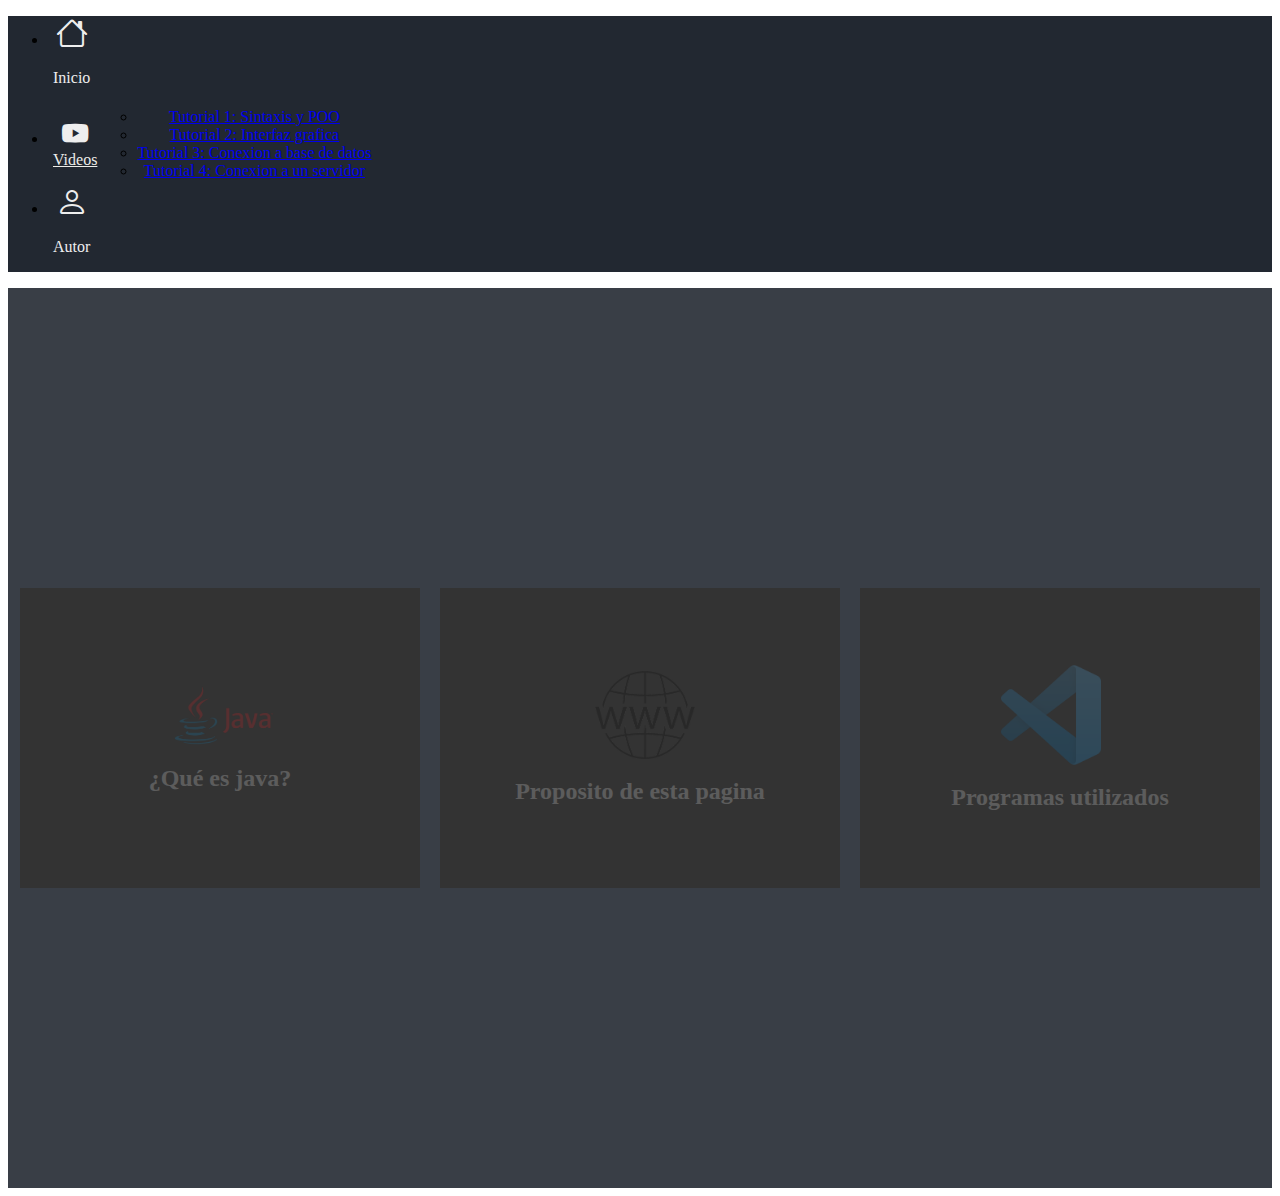
<file: index.html>
<!DOCTYPE html>
<html lang="es">

<head>
    <meta charset="UTF-8">
    <meta http-equiv="X-UA-Compatible" content="IE=edge">
    <meta name="viewport" content="width=device-width, initial-scale=1.0">
    <title>Tutoriales Java</title>
    <!-- CSS only -->
    <link href="https://cdn.jsdelivr.net/npm/bootstrap@5.2.2/dist/css/bootstrap.min.css" rel="stylesheet"
        integrity="sha384-Zenh87qX5JnK2Jl0vWa8Ck2rdkQ2Bzep5IDxbcnCeuOxjzrPF/et3URy9Bv1WTRi" crossorigin="anonymous">
    <!-- JavaScript Bundle with Popper -->
    <script src="https://cdn.jsdelivr.net/npm/bootstrap@5.2.2/dist/js/bootstrap.bundle.min.js"
        integrity="sha384-OERcA2EqjJCMA+/3y+gxIOqMEjwtxJY7qPCqsdltbNJuaOe923+mo//f6V8Qbsw3"
        crossorigin="anonymous"></script>
    <link rel="stylesheet" href="https://cdn.jsdelivr.net/npm/bootstrap-icons@1.10.2/font/bootstrap-icons.css">
    <link rel="stylesheet" href="style1.css">
    <link rel="stylesheet" href="style2.css">

</head>

<body>

    <header>
        <div>
            <ul class="nav nav-pills" style="background-color: #222831;">
                <li class="nav-item">
                    <div class="container">
                        <a href="" style="text-decoration: none;">
                            <em class="bi bi-house" style="font-size: 2rem; fill: #EEEEEE; color: #EEEEEE;"></em>
                            <p style="color: #EEEEEE;">Inicio</p>
                        </a>
                    </div>
                </li>
                <li class="nav-item dropdown">
                    <div class="container">
                    
                        <a class="nav-link dropdown-toggle" data-bs-toggle="dropdown" href="#" role="button"
                            aria-expanded="false" style="color: #edede9;">
                            <em class="bi bi-youtube" style="font-size: 1.65rem; fill: #EEEEEE; color: #EEEEEE;"></em>
                            
                        <br>Videos
                        </a>
                        <ul class="dropdown-menu">
                            <li><a class="dropdown-item" href="video1.html">Tutorial 1: Sintaxis y POO</a></li>
                            <li><a class="dropdown-item" href="video2.html">Tutorial 2: Interfaz grafica</a></li>
                            <li><a class="dropdown-item" href="video3.html">Tutorial 3: Conexion a base de datos</a></li>
                            <li><a class="dropdown-item" href="video4.html">Tutorial 4: Conexion a un servidor</a></li>
                        </ul>

                    </div>

                </li>
                <li>
                    <div class="container">
                    
                        <a href="index.html" style="text-decoration: none;">
                            <em class="bi bi-person" style="font-size: 2rem; fill: #EEEEEE; color: #EEEEEE;"></em>   
                            <p style="color: #EEEEEE;">Autor</p>
                        </a>
                    </div>
                </li>
            </ul>
        </div>
    </header>

   
        <div class="container container2">
            <div class="card">
                <div class="face face1">
                    <div class="content">
                        <img src="fondos/Java-logo.png" alt="" style="transform: translateX(25px);">
                        <h3>    ¿Qué es java?    </h3>
    
                    </div>
    
                </div>
                <div class="face face2">
                    <div class="content">
                        <p>Java es un lenguaje multiplataforma, orientado a objetos y centrado en la red que se puede utilizar como una plataforma en sí mismo. Es un lenguaje de programación rápido, seguro y confiable para codificarlo todo, desde aplicaciones móviles y software empresarial hasta aplicaciones de macrodatos y tecnologías del servidor.
                        </p>
                        
                    </div>
    
                </div>
                
            </div>
            <div class="card">
                <div class="face face1">
                    <div class="content">
                        <img src="fondos/pagina.png" alt="" style="transform: translateX(80px);">
                        <h3>Proposito de esta pagina</h3>
    
                    </div>
    
                </div>
                <div class="face face2">
                    <div class="content">
                        <p>En esta pagina web encontraras de forma resumida todo lo necesario para poder entender y programar en java.
                        <br>Haz click en tutorial 1 para empezar
                        </p>
                        <a href="video1.html">Tutorial 1</a>
                    </div>
    
                </div>
                
            </div>
            <div class="card">
                <div class="face face1">
                    <div class="content">
                        <img src="fondos/vscode.png" alt="" style="transform: translateX(50px);">
                        <h3>Programas utilizados</h3>
    
                    </div>
    
                </div>
                <div class="face face2">
                    <div class="content">
                        <p> El programa utilizado en estos videos es Visual studio Code con el jdk de java 1.16.2 al igual que neatbeans 16
                        </p>
                        <!--<a href="">Tutorial 1</a>-->
                    </div>
    
                </div>
                
            </div>

        </div>
        
        


</body>

</html>
</file>
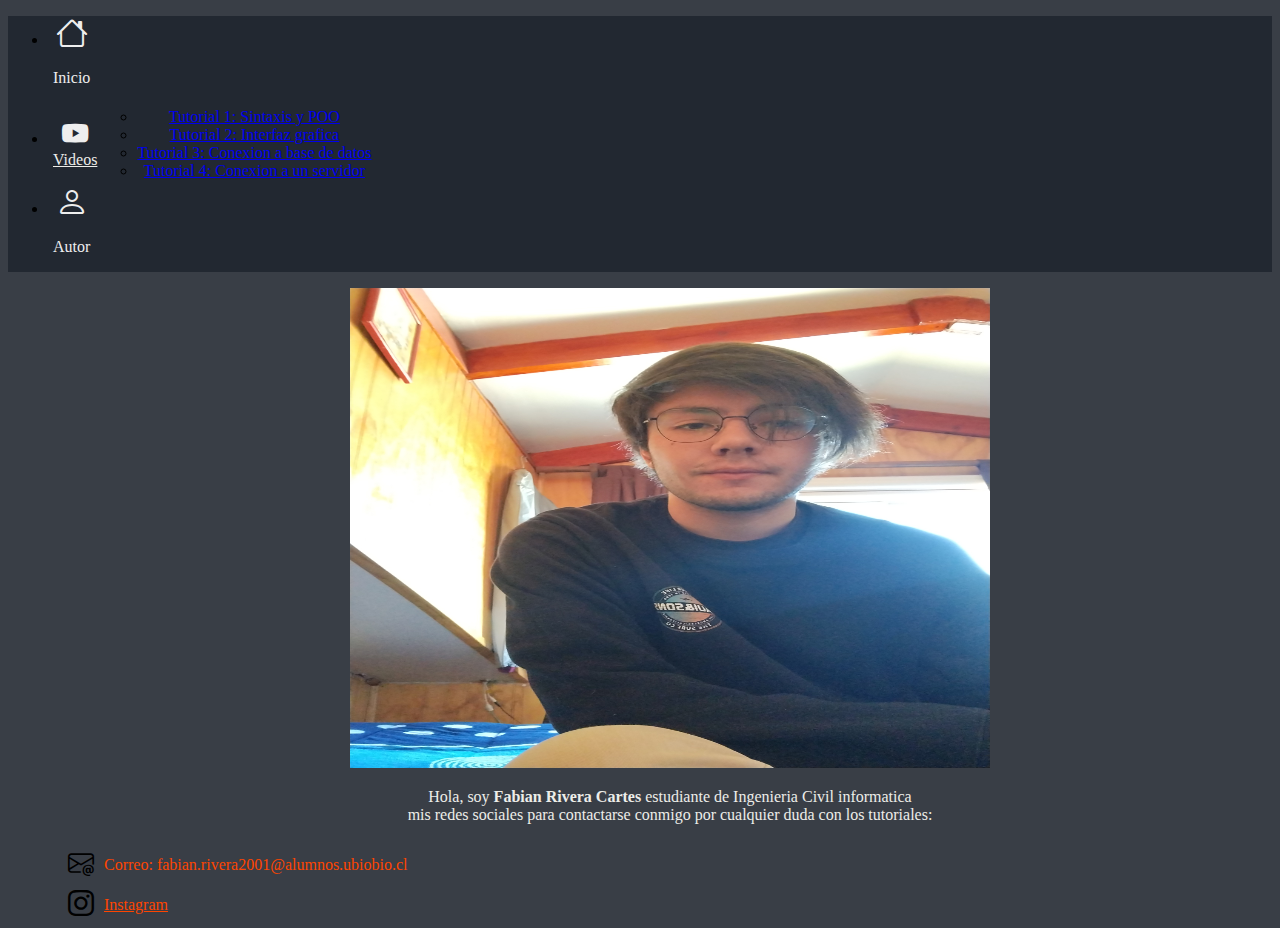
<file: autor.html>
<!DOCTYPE html>
<html lang="es">
<head>
    <meta charset="UTF-8">
    <meta http-equiv="X-UA-Compatible" content="IE=edge">
    <meta name="viewport" content="width=device-width, initial-scale=1.0">
    <title>Autor</title>
    <!-- CSS only -->
    <link href="https://cdn.jsdelivr.net/npm/bootstrap@5.2.2/dist/css/bootstrap.min.css" rel="stylesheet"
        integrity="sha384-Zenh87qX5JnK2Jl0vWa8Ck2rdkQ2Bzep5IDxbcnCeuOxjzrPF/et3URy9Bv1WTRi" crossorigin="anonymous">
    <!-- JavaScript Bundle with Popper -->
    <script src="https://cdn.jsdelivr.net/npm/bootstrap@5.2.2/dist/js/bootstrap.bundle.min.js"
        integrity="sha384-OERcA2EqjJCMA+/3y+gxIOqMEjwtxJY7qPCqsdltbNJuaOe923+mo//f6V8Qbsw3"
        crossorigin="anonymous"></script>
    <link rel="stylesheet" href="style1.css">
    <link rel="stylesheet" href="https://cdn.jsdelivr.net/npm/bootstrap-icons@1.10.2/font/bootstrap-icons.css">
</head>
<body style="background-color: #393E46;">
    
    <header>
        <div>
            <ul class="nav nav-pills" style="background-color: #222831;">
                <li class="nav-item">
                    <div class="container">
                        <a href="" style="text-decoration: none;">
                            <em class="bi bi-house" style="font-size: 2rem; fill: #EEEEEE; color: #EEEEEE;"></em>
                            <p style="color: #EEEEEE;">Inicio</p>
                        </a>
                    </div>
                </li>
                <li class="nav-item dropdown">
                    <div class="container">
                    
                        <a class="nav-link dropdown-toggle" data-bs-toggle="dropdown" href="index.html" role="button"
                            aria-expanded="false" style="color: #edede9;">
                            <em class="bi bi-youtube" style="font-size: 1.65rem; fill: #EEEEEE; color: #EEEEEE;"></em>
                            
                        <br>Videos
                        </a>
                        <ul class="dropdown-menu">
                            <li><a class="dropdown-item" href="video1.html">Tutorial 1: Sintaxis y POO</a></li>
                            <li><a class="dropdown-item" href="video2.html">Tutorial 2: Interfaz grafica</a></li>
                            <li><a class="dropdown-item" href="video3.html">Tutorial 3: Conexion a base de datos</a></li>
                            <li><a class="dropdown-item" href="video4.html">Tutorial 4: Conexion a un servidor</a></li>
                        </ul>

                    </div>

                </li>
                <li>
                    <div class="container">
                    
                        <a href="autor.html" style="text-decoration: none;">
                            <em class="bi bi-person" style="font-size: 2rem; fill: #EEEEEE; color: #EEEEEE;"></em>   
                            <p style="color: #EEEEEE;">Autor</p>
                        </a>
                    </div>
                </li>
            </ul>
        </div>
    </header>
    <div style="text-align: center;">
        <div style="margin-left: 60px;">
            <img src="IMG_20220728_141536261.jpg" alt="Fabian Rivera Cartes" style="width:640px; height:480px;">
            <p style="color: #edede9;text-align: center;">Hola, soy <strong>Fabian Rivera Cartes</strong> estudiante de Ingenieria Civil informatica <br>
            mis redes sociales para contactarse conmigo por cualquier duda con los tutoriales:</p>
            <div style="display: flex; flex-direction: column;">
              <div style="display: flex; align-items: center;">
                <i class="bi bi-envelope-at" style="font-size: 26px;"></i>
                <p style="margin-left: 10px;color: orangered;">Correo: fabian.rivera2001@alumnos.ubiobio.cl</p> 
              </div>
              <div style="display: flex; align-items: center;">
                <i class="bi bi-instagram" style="font-size: 26px;"></i>
                <a href="https://www.instagram.com/3rr0r_407/" style="margin-left: 10px;text-decoration: underline; color: orangered;">Instagram</a>
              </div>
            </div>
        </div>
    </div>
    
      
      
        
    </body>
</file>
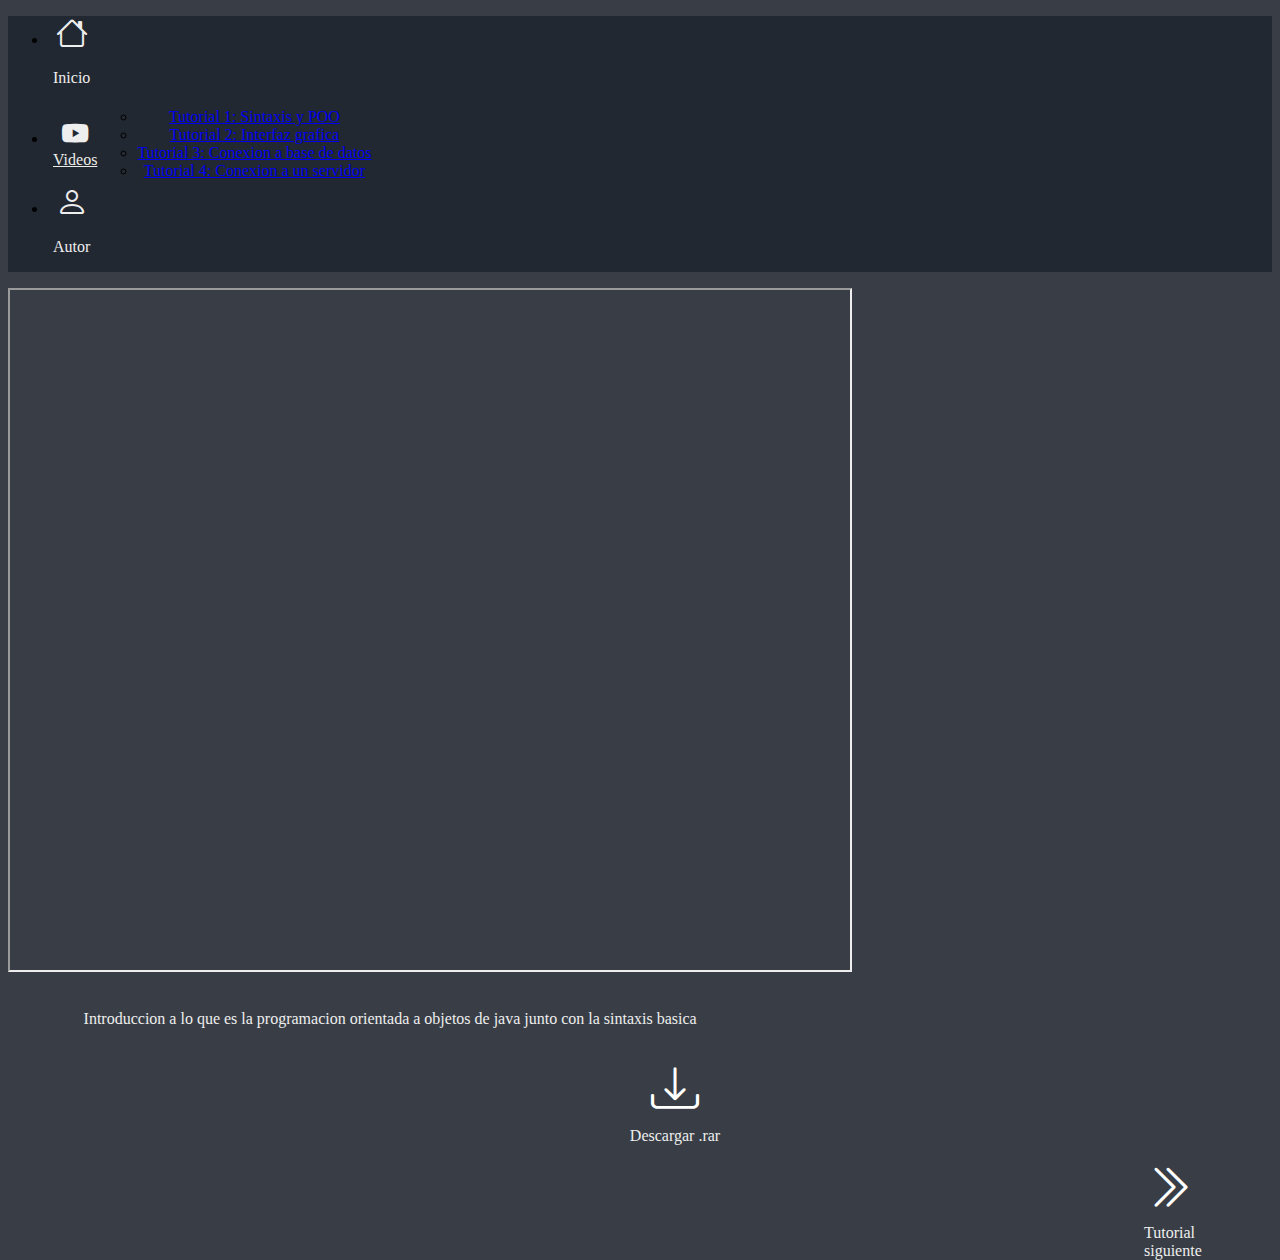
<file: video1.html>
<!DOCTYPE html>
<html lang="es">
<head>
    <meta charset="UTF-8">
    <meta http-equiv="X-UA-Compatible" content="IE=edge">
    <meta name="viewport" content="width=device-width, initial-scale=1.0">
    <title>Video 1</title>
    <!-- CSS only -->
    <link href="https://cdn.jsdelivr.net/npm/bootstrap@5.2.2/dist/css/bootstrap.min.css" rel="stylesheet"
        integrity="sha384-Zenh87qX5JnK2Jl0vWa8Ck2rdkQ2Bzep5IDxbcnCeuOxjzrPF/et3URy9Bv1WTRi" crossorigin="anonymous">
    <!-- JavaScript Bundle with Popper -->
    <script src="https://cdn.jsdelivr.net/npm/bootstrap@5.2.2/dist/js/bootstrap.bundle.min.js"
        integrity="sha384-OERcA2EqjJCMA+/3y+gxIOqMEjwtxJY7qPCqsdltbNJuaOe923+mo//f6V8Qbsw3"
        crossorigin="anonymous"></script>
    <link rel="stylesheet" href="style1.css">
    <link rel="stylesheet" href="https://cdn.jsdelivr.net/npm/bootstrap-icons@1.10.2/font/bootstrap-icons.css">
</head>
<body style="background-color: #393E46;">
    
    <header>
        <div>
            <ul class="nav nav-pills" style="background-color: #222831;">
                <li class="nav-item">
                    <div class="container">
                        <a href="" style="text-decoration: none;">
                            <em class="bi bi-house" style="font-size: 2rem; fill: #EEEEEE; color: #EEEEEE;"></em>
                            <p style="color: #EEEEEE;">Inicio</p>
                        </a>
                    </div>
                </li>
                <li class="nav-item dropdown">
                    <div class="container">
                    
                        <a class="nav-link dropdown-toggle" data-bs-toggle="dropdown" href="index.html" role="button"
                            aria-expanded="false" style="color: #edede9;">
                            <em class="bi bi-youtube" style="font-size: 1.65rem; fill: #EEEEEE; color: #EEEEEE;"></em>
                            
                        <br>Videos
                        </a>
                        <ul class="dropdown-menu">
                            <li><a class="dropdown-item" href="video1.html">Tutorial 1: Sintaxis y POO</a></li>
                            <li><a class="dropdown-item" href="video2.html">Tutorial 2: Interfaz grafica</a></li>
                            <li><a class="dropdown-item" href="video3.html">Tutorial 3: Conexion a base de datos</a></li>
                            <li><a class="dropdown-item" href="video4.html">Tutorial 4: Conexion a un servidor</a></li>
                        </ul>

                    </div>

                </li>
                <li>
                    <div class="container">
                    
                        <a href="autor.html" style="text-decoration: none;">
                            <em class="bi bi-person" style="font-size: 2rem; fill: #EEEEEE; color: #EEEEEE;"></em>   
                            <p style="color: #EEEEEE;">Autor</p>
                        </a>
                    </div>
                </li>
            </ul>
        </div>
    </header>

    <div>
        <div class="container">
            <div class="ratio ratio-16x9">
            
                <iframe src="https://drive.google.com/file/d/1sAAo7zJ5fiyCwDKG0EUZtO_oO1VOzhsI/preview" width="840" height="680" allow="autoplay"></iframe>
            
            
        </div>
        </div>
        
    </div>
    <div>
        <br>
        <p style="color: #EEEEEE;margin-left: 2cm;">Introduccion a lo que es la programacion orientada a objetos de java junto con la sintaxis basica</p>
        <br>
        <div style="background-color:#393E46;display: flex; flex-direction: column; align-items: center; margin-left: 70px;">
            <a href="ruta/pagina.html" download="tutorial1.rar">
              <i class="bi bi-download" style="font-size: 3em; color: white;"></i>
            </a>
            <p style="margin-top: 10px;color: #EEEEEE;text-align: center;">Descargar .rar</p>
          </div>
          
          
    </div>
    <div>
        <a href="video2.html" style="display:block;position:relative;float:right;">
          <i class="bi bi-chevron-double-right" style="font-size: 3em; color: white; margin-right: 80px;"></i>
          <p style="color: #EEEEEE;display:block;position:absolute;right:70px;bottom:-60px;">Tutorial siguiente </p>
        </a>
        <!--
            <a href="https://otra-pagina.com" style="display:block;position:relative;float:left;">
            <i class="bi bi-chevron-double-left" style="font-size: 3em; color: white; margin-left: 80px;"></i>
            <p style="color: #EEEEEE;display:block;position:absolute;left:70px;bottom:-60px;">Tutorial anterior</p>
          </a>
        -->
        
          
    </div>
    
      
      
      
      




</body>
</html>
</file>
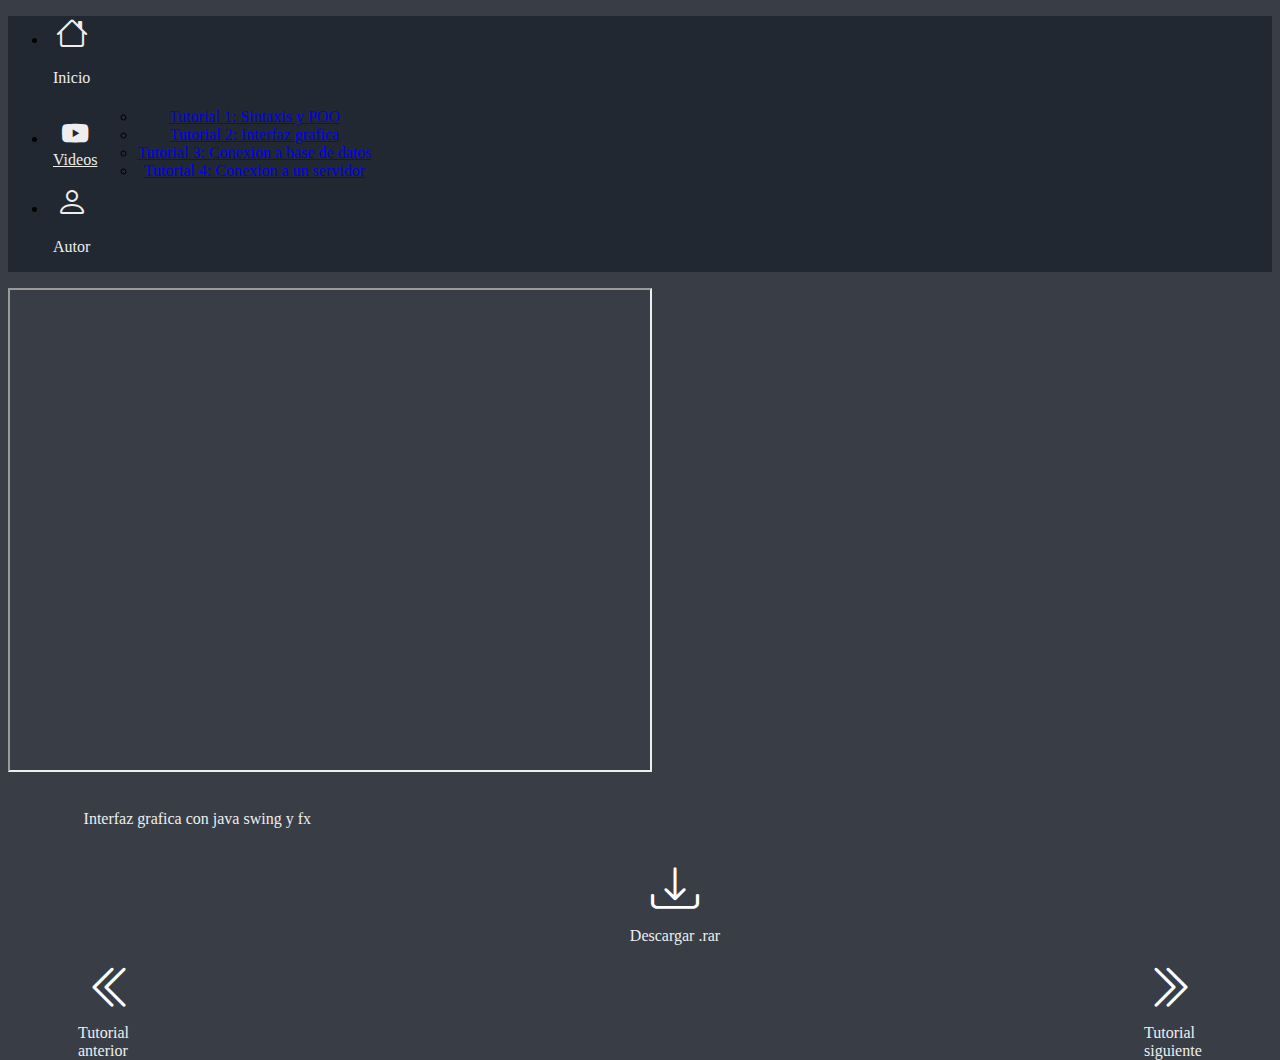
<file: video2.html>
<!DOCTYPE html>
<html lang="es">
<head>
    <meta charset="UTF-8">
    <meta http-equiv="X-UA-Compatible" content="IE=edge">
    <meta name="viewport" content="width=device-width, initial-scale=1.0">
    <title>Video 2</title>
    <!-- CSS only -->
    <link href="https://cdn.jsdelivr.net/npm/bootstrap@5.2.2/dist/css/bootstrap.min.css" rel="stylesheet"
        integrity="sha384-Zenh87qX5JnK2Jl0vWa8Ck2rdkQ2Bzep5IDxbcnCeuOxjzrPF/et3URy9Bv1WTRi" crossorigin="anonymous">
    <!-- JavaScript Bundle with Popper -->
    <script src="https://cdn.jsdelivr.net/npm/bootstrap@5.2.2/dist/js/bootstrap.bundle.min.js"
        integrity="sha384-OERcA2EqjJCMA+/3y+gxIOqMEjwtxJY7qPCqsdltbNJuaOe923+mo//f6V8Qbsw3"
        crossorigin="anonymous"></script>
    <link rel="stylesheet" href="style1.css">
    <link rel="stylesheet" href="https://cdn.jsdelivr.net/npm/bootstrap-icons@1.10.2/font/bootstrap-icons.css">
</head>
<body style="background-color: #393E46;">
    
    <header>
        <div>
            <ul class="nav nav-pills" style="background-color: #222831;">
                <li class="nav-item">
                    <div class="container">
                        <a href="" style="text-decoration: none;">
                            <em class="bi bi-house" style="font-size: 2rem; fill: #EEEEEE; color: #EEEEEE;"></em>
                            <p style="color: #EEEEEE;">Inicio</p>
                        </a>
                    </div>
                </li>
                <li class="nav-item dropdown">
                    <div class="container">
                    
                        <a class="nav-link dropdown-toggle" data-bs-toggle="dropdown" href="index.html" role="button"
                            aria-expanded="false" style="color: #edede9;">
                            <em class="bi bi-youtube" style="font-size: 1.65rem; fill: #EEEEEE; color: #EEEEEE;"></em>
                            
                        <br>Videos
                        </a>
                        <ul class="dropdown-menu">
                            <li><a class="dropdown-item" href="video1.html">Tutorial 1: Sintaxis y POO</a></li>
                            <li><a class="dropdown-item" href="video2.html">Tutorial 2: Interfaz grafica</a></li>
                            <li><a class="dropdown-item" href="video3.html">Tutorial 3: Conexion a base de datos</a></li>
                            <li><a class="dropdown-item" href="video4.html">Tutorial 4: Conexion a un servidor</a></li>
                        </ul>

                    </div>

                </li>
                <li>
                    <div class="container">
                    
                        <a href="autor.html" style="text-decoration: none;">
                            <em class="bi bi-person" style="font-size: 2rem; fill: #EEEEEE; color: #EEEEEE;"></em>   
                            <p style="color: #EEEEEE;">Autor</p>
                        </a>
                    </div>
                </li>
            </ul>
        </div>
    </header>

    <div>
        <div class="container">
            <div class="ratio ratio-16x9">
            
                <iframe src="https://drive.google.com/file/d/1qNZfbpA-GE-k32ipT-kfBSRMtrBExpnz/preview" width="640" height="480" allow="autoplay" width="840" height="680" allow="autoplay"></iframe>
            
            
        </div>
        </div>
        
    </div>
    <div>
        <br>
        <p style="color: #EEEEEE;margin-left: 2cm;">Interfaz grafica con java swing y fx</p>
        <br>
        <div style="background-color:#393E46;display: flex; flex-direction: column; align-items: center; margin-left: 70px;">
            <a href="ruta/pagina.html" download="tutorial2.rar">
              <i class="bi bi-download" style="font-size: 3em; color: white;"></i>
            </a>
            <p style="margin-top: 10px;color: #EEEEEE;text-align: center;">Descargar .rar</p>
          </div>
          
          
    </div>
    <div>
        <a href="video3.html" style="display:block;position:relative;float:right;">
          <i class="bi bi-chevron-double-right" style="font-size: 3em; color: white; margin-right: 80px;"></i>
          <p style="color: #EEEEEE;display:block;position:absolute;right:70px;bottom:-60px;">Tutorial siguiente </p>
        </a>
        
            <a href="video1.html" style="display:block;position:relative;float:left;">
            <i class="bi bi-chevron-double-left" style="font-size: 3em; color: white; margin-left: 80px;"></i>
            <p style="color: #EEEEEE;display:block;position:absolute;left:70px;bottom:-60px;">Tutorial anterior</p>
          </a>
        
        
          
    </div>

</body>
</html>
</file>
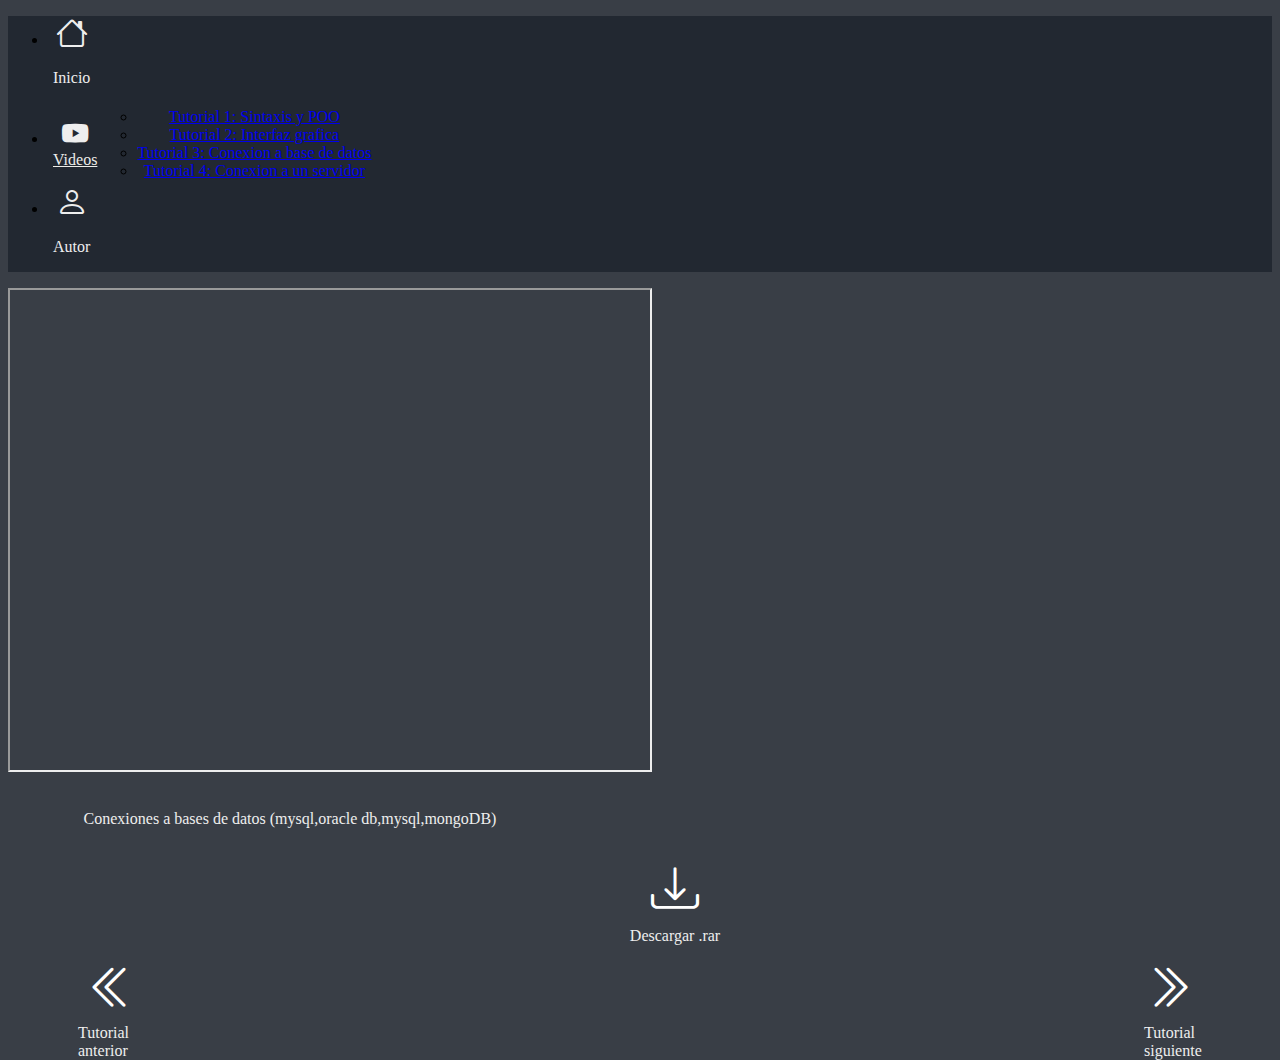
<file: video3.html>
<!DOCTYPE html>
<html lang="es">
<head>
    <meta charset="UTF-8">
    <meta http-equiv="X-UA-Compatible" content="IE=edge">
    <meta name="viewport" content="width=device-width, initial-scale=1.0">
    <title>Video 3</title>
    <!-- CSS only -->
    <link href="https://cdn.jsdelivr.net/npm/bootstrap@5.2.2/dist/css/bootstrap.min.css" rel="stylesheet"
        integrity="sha384-Zenh87qX5JnK2Jl0vWa8Ck2rdkQ2Bzep5IDxbcnCeuOxjzrPF/et3URy9Bv1WTRi" crossorigin="anonymous">
    <!-- JavaScript Bundle with Popper -->
    <script src="https://cdn.jsdelivr.net/npm/bootstrap@5.2.2/dist/js/bootstrap.bundle.min.js"
        integrity="sha384-OERcA2EqjJCMA+/3y+gxIOqMEjwtxJY7qPCqsdltbNJuaOe923+mo//f6V8Qbsw3"
        crossorigin="anonymous"></script>
    <link rel="stylesheet" href="style1.css">
    <link rel="stylesheet" href="https://cdn.jsdelivr.net/npm/bootstrap-icons@1.10.2/font/bootstrap-icons.css">
</head>
<body style="background-color: #393E46;">
    
    <header>
        <div>
            <ul class="nav nav-pills" style="background-color: #222831;">
                <li class="nav-item">
                    <div class="container">
                        <a href="" style="text-decoration: none;">
                            <em class="bi bi-house" style="font-size: 2rem; fill: #EEEEEE; color: #EEEEEE;"></em>
                            <p style="color: #EEEEEE;">Inicio</p>
                        </a>
                    </div>
                </li>
                <li class="nav-item dropdown">
                    <div class="container">
                    
                        <a class="nav-link dropdown-toggle" data-bs-toggle="dropdown" href="index.html" role="button"
                            aria-expanded="false" style="color: #edede9;">
                            <em class="bi bi-youtube" style="font-size: 1.65rem; fill: #EEEEEE; color: #EEEEEE;"></em>
                            
                        <br>Videos
                        </a>
                        <ul class="dropdown-menu">
                            <li><a class="dropdown-item" href="video1.html">Tutorial 1: Sintaxis y POO</a></li>
                            <li><a class="dropdown-item" href="video2.html">Tutorial 2: Interfaz grafica</a></li>
                            <li><a class="dropdown-item" href="video3.html">Tutorial 3: Conexion a base de datos</a></li>
                            <li><a class="dropdown-item" href="video4.html">Tutorial 4: Conexion a un servidor</a></li>
                        </ul>

                    </div>

                </li>
                <li>
                    <div class="container">
                    
                        <a href="autor.html" style="text-decoration: none;">
                            <em class="bi bi-person" style="font-size: 2rem; fill: #EEEEEE; color: #EEEEEE;"></em>   
                            <p style="color: #EEEEEE;">Autor</p>
                        </a>
                    </div>
                </li>
            </ul>
        </div>
    </header>

    <div>
        <div class="container">
            <div class="ratio ratio-16x9">
            
                <iframe src="https://drive.google.com/file/d/16Jt7VTuXnHlSL8IlmO5MqCN_fhcVpDcG/preview" width="640" height="480" allow="autoplay" width="640" height="480" allow="autoplay" width="840" height="680" allow="autoplay"></iframe>
            
            
        </div>
        </div>
        
    </div>
    <div>
        <br>
        <p style="color: #EEEEEE;margin-left: 2cm;">Conexiones a bases de datos (mysql,oracle db,mysql,mongoDB)</p>
        <br>
        <div style="background-color:#393E46;display: flex; flex-direction: column; align-items: center; margin-left: 70px;">
            <a href="ruta/pagina.html" download="tutorial3.rar">
              <i class="bi bi-download" style="font-size: 3em; color: white;"></i>
            </a>
            <p style="margin-top: 10px;color: #EEEEEE;text-align: center;">Descargar .rar</p>
          </div>
          
          
    </div>
    <div>
        <a href="video4.html" style="display:block;position:relative;float:right;">
          <i class="bi bi-chevron-double-right" style="font-size: 3em; color: white; margin-right: 80px;"></i>
          <p style="color: #EEEEEE;display:block;position:absolute;right:70px;bottom:-60px;">Tutorial siguiente </p>
        </a>
        
            <a href="video2.html" style="display:block;position:relative;float:left;">
            <i class="bi bi-chevron-double-left" style="font-size: 3em; color: white; margin-left: 80px;"></i>
            <p style="color: #EEEEEE;display:block;position:absolute;left:70px;bottom:-60px;">Tutorial anterior</p>
          </a>
        
        
          
    </div>

</body>
</html>
</file>
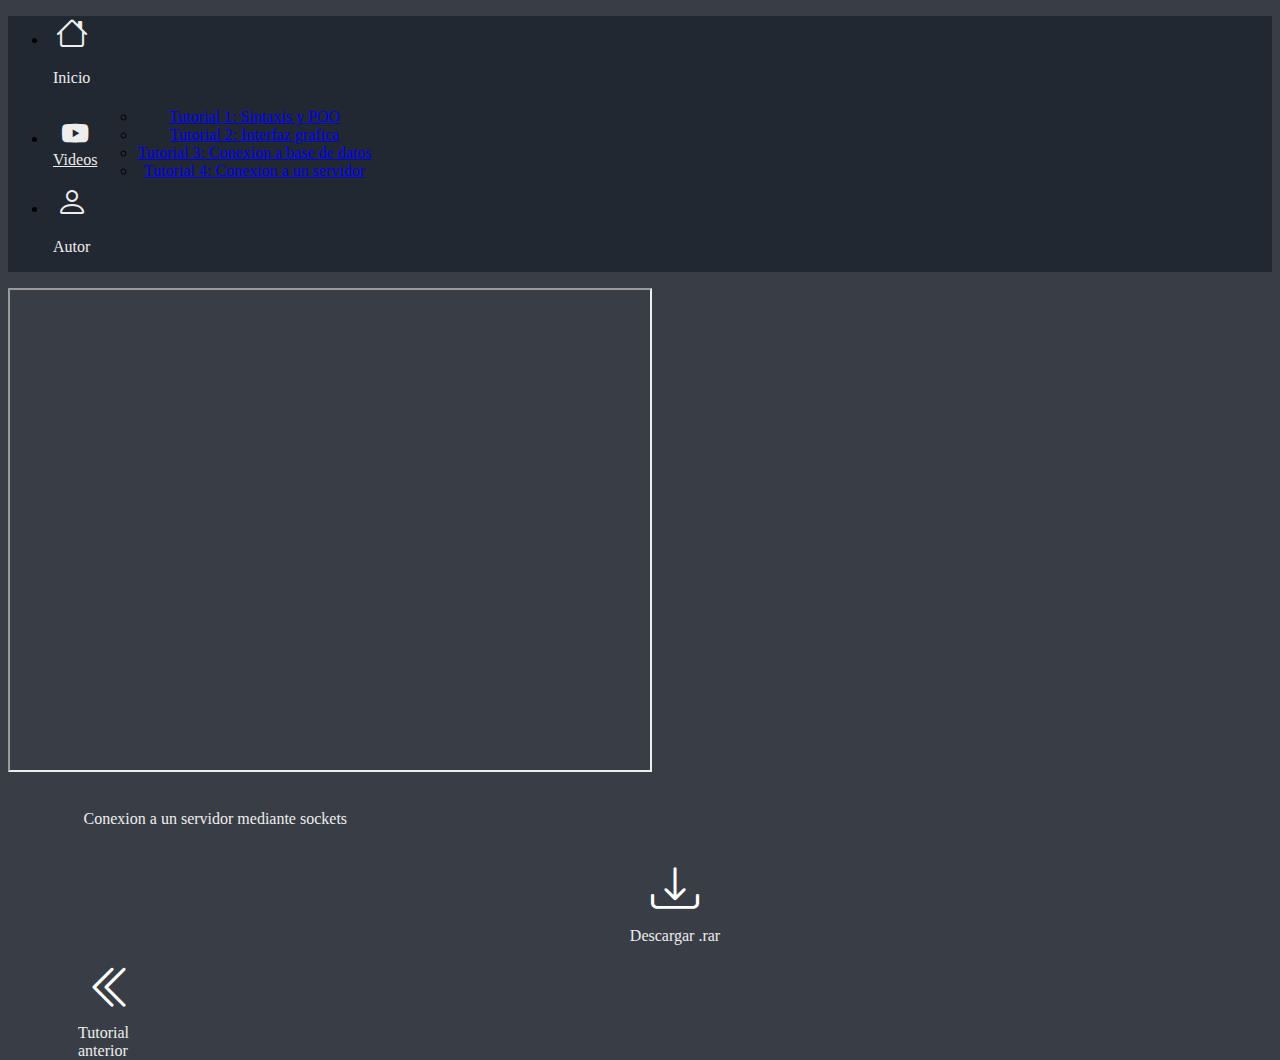
<file: video4.html>
<!DOCTYPE html>
<html lang="es">
<head>
    <meta charset="UTF-8">
    <meta http-equiv="X-UA-Compatible" content="IE=edge">
    <meta name="viewport" content="width=device-width, initial-scale=1.0">
    <title>Video 4</title>
    <!-- CSS only -->
    <link href="https://cdn.jsdelivr.net/npm/bootstrap@5.2.2/dist/css/bootstrap.min.css" rel="stylesheet"
        integrity="sha384-Zenh87qX5JnK2Jl0vWa8Ck2rdkQ2Bzep5IDxbcnCeuOxjzrPF/et3URy9Bv1WTRi" crossorigin="anonymous">
    <!-- JavaScript Bundle with Popper -->
    <script src="https://cdn.jsdelivr.net/npm/bootstrap@5.2.2/dist/js/bootstrap.bundle.min.js"
        integrity="sha384-OERcA2EqjJCMA+/3y+gxIOqMEjwtxJY7qPCqsdltbNJuaOe923+mo//f6V8Qbsw3"
        crossorigin="anonymous"></script>
    <link rel="stylesheet" href="style1.css">
    <link rel="stylesheet" href="https://cdn.jsdelivr.net/npm/bootstrap-icons@1.10.2/font/bootstrap-icons.css">
</head>
<body style="background-color: #393E46;">
    
    <header>
        <div>
            <ul class="nav nav-pills" style="background-color: #222831;">
                <li class="nav-item">
                    <div class="container">
                        <a href="" style="text-decoration: none;">
                            <em class="bi bi-house" style="font-size: 2rem; fill: #EEEEEE; color: #EEEEEE;"></em>
                            <p style="color: #EEEEEE;">Inicio</p>
                        </a>
                    </div>
                </li>
                <li class="nav-item dropdown">
                    <div class="container">
                    
                        <a class="nav-link dropdown-toggle" data-bs-toggle="dropdown" href="index.html" role="button"
                            aria-expanded="false" style="color: #edede9;">
                            <em class="bi bi-youtube" style="font-size: 1.65rem; fill: #EEEEEE; color: #EEEEEE;"></em>
                            
                        <br>Videos
                        </a>
                        <ul class="dropdown-menu">
                            <li><a class="dropdown-item" href="video1.html">Tutorial 1: Sintaxis y POO</a></li>
                            <li><a class="dropdown-item" href="video2.html">Tutorial 2: Interfaz grafica</a></li>
                            <li><a class="dropdown-item" href="video3.html">Tutorial 3: Conexion a base de datos</a></li>
                            <li><a class="dropdown-item" href="video4.html">Tutorial 4: Conexion a un servidor</a></li>
                        </ul>

                    </div>

                </li>
                <li>
                    <div class="container">
                    
                        <a href="autor.html" style="text-decoration: none;">
                            <em class="bi bi-person" style="font-size: 2rem; fill: #EEEEEE; color: #EEEEEE;"></em>   
                            <p style="color: #EEEEEE;">Autor</p>
                        </a>
                    </div>
                </li>
            </ul>
        </div>
    </header>

    <div>
        <div class="container">
            <div class="ratio ratio-16x9">
            
                <iframe src="https://drive.google.com/file/d/1f8sDMSpfGQzZDTlVTR3sdjhWLV6CJure/preview" width="640" height="480" allow="autoplay" width="640" height="480" allow="autoplay" width="640" height="480" allow="autoplay" width="840" height="680" allow="autoplay"></iframe>
            
            
        </div>
        </div>
        
    </div>
    <div>
        <br>
        <p style="color: #EEEEEE;margin-left: 2cm;">Conexion a un servidor mediante sockets</p>
        <br>
        <div style="background-color:#393E46;display: flex; flex-direction: column; align-items: center; margin-left: 70px;">
            <a href="ruta/pagina.html" download="tutorial4.rar">
              <i class="bi bi-download" style="font-size: 3em; color: white;"></i>
            </a>
            <p style="margin-top: 10px;color: #EEEEEE;text-align: center;">Descargar .rar</p>
          </div>
          
          
    </div>
    <div>
        <!--
            <a href="video4.html" style="display:block;position:relative;float:right;">
          <i class="bi bi-chevron-double-right" style="font-size: 3em; color: white; margin-right: 80px;"></i>
          <p style="color: #EEEEEE;display:block;position:absolute;right:70px;bottom:-60px;">Tutorial siguiente </p>
        </a>
        -->
        
        
            <a href="video3.html" style="display:block;position:relative;float:left;">
            <i class="bi bi-chevron-double-left" style="font-size: 3em; color: white; margin-left: 80px;"></i>
            <p style="color: #EEEEEE;display:block;position:absolute;left:70px;bottom:-60px;">Tutorial anterior</p>
          </a>
        
        
          
    </div>

</body>
</html>
</file>
<file: style1.css>
header{
    display: contents;
    min-height: 70px;
    justify-content: space-between;
    align-items: center;
    padding: 40px;
    
}

header .container{
    display: flex;
    margin: 5px;
    text-align: center;
    align-items: center;
    text-decoration: none;
}
.container-fluid{
    display: table;
    margin: 0;
    text-align: center;
    align-items: center;
    text-decoration: none;
}

body .container.fondo{

    background: #393E46;

    justify-content: center;
    align-items: center;

}
</file>
<file: style2.css>
body .container.container2{
    margin: 0;
    padding: 0;
    background: #393E46;
    min-height: 100vh;
    max-width: 1920px;
    display: flex;
    justify-content: center;
    align-items: center;

}
body .container.fondo{
    margin: 0;
    padding: 0;
    background: #393E46;
    min-height: 100vh;
    max-width: 1920px;
    display: flex;
    justify-content: center;
    align-items: center;

}
.container.container2{

    
    position: relative;
    display: flex;
    justify-content: space-between;

}

.container.container2 .card{
    position: relative;
    cursor: pointer;
    background-color: #393E46;
    border-color: rgba(0, 0, 0, 0);
    margin: 10px;


}
.container.container2 .card .face{
    width: 400px;
    height: 300px;
    transition: 0.5s;

}
.container.container2 .card .face.face1{
    position: relative;
    background: #333;
    display: flex;
    justify-content: center;
    align-items: center;
    z-index: 1;
    transform: translateY(150px);
}
.container.container2 .card:hover .face.face1{
    background: #0f4c75;
    transform: translateY(0)
}
.container.container2 .card .face.face1 .content{
    opacity: 0.2;
    transition: 0.5s;
    justify-content: center;
    align-items: center;

}
.container.container2 .card:hover .face.face1 .content{
    opacity: 1;
}
.container.container2 .card .face.face1 .content img{
    max-width: 100px;
    justify-content: center;
    align-items: center;
    
}
.container.container2 .card .face.face1 .content h3{
    margin: 15px 0 0;
    padding: 0;
    color: #fff;
    text-align: center;
    font-size: 1.5rem;
}
.container.container2 .card .face.face2{
    position: relative;
    display: flex;
    color: #fff;
    justify-content: center;
    align-items: center;
    padding: 20px;
    box-sizing: border-box;

    transform: translateY(-100px);

}
.container.container2 .card:hover .face.face2{
    transform: translateY(0);

}
.container.container2 .card .face.face2 .content p{
    margin: 0;
    padding: 0;
}

.container.container2 .card .face.face2 .content a{
    margin: 15px 0 0;
    display: inline-block;
    text-decoration: none;
    font-weight: 900;
    color: #fff;
    padding: 5px;
    border: 1px solid #333;
}
.container.container2 .card .face.face2 .content a:hover{
    color: #fff;
    background: #333;
}
</file>
